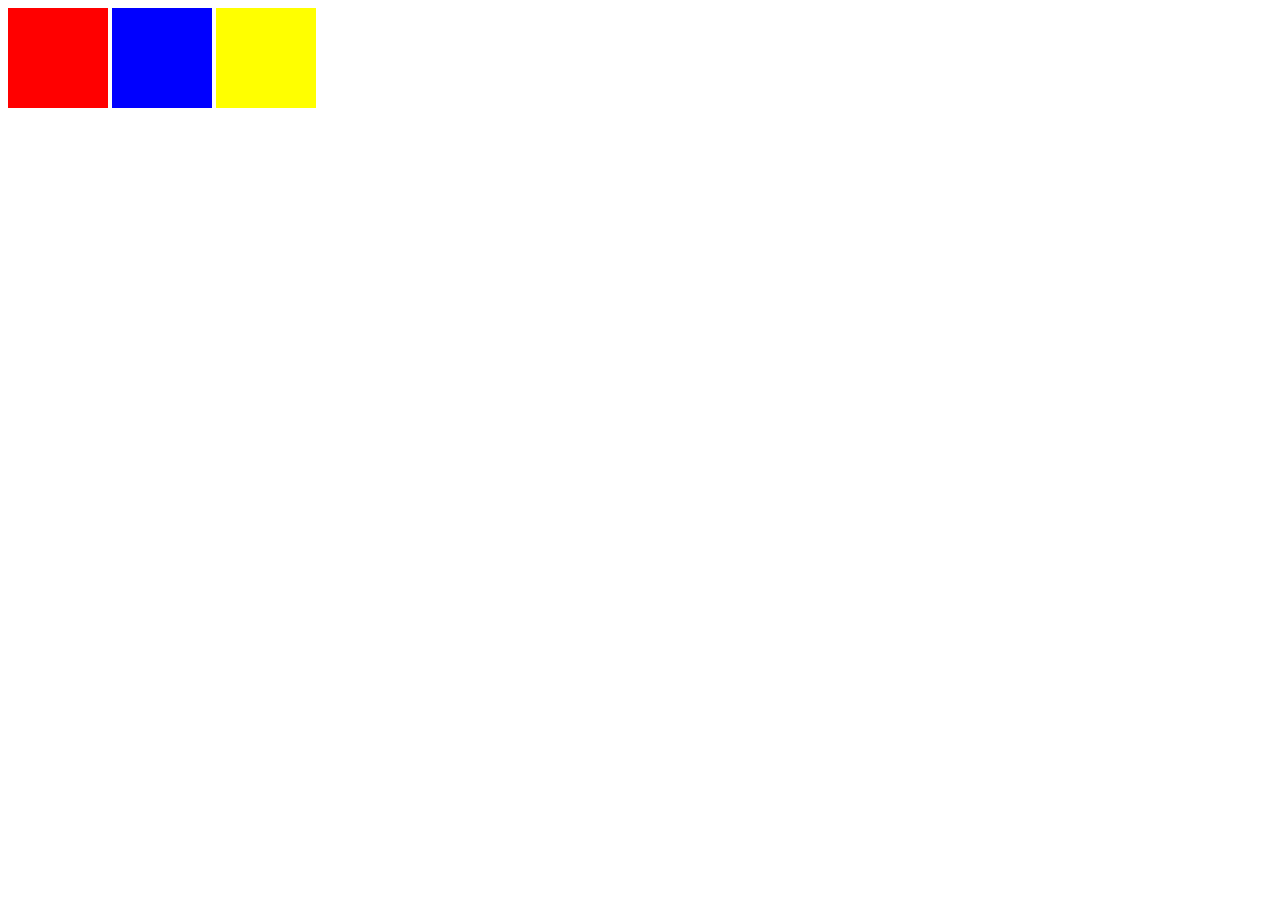
<file: index.html>
<!DOCTYPE html>
<html lang="en" >
<head>
  <meta charset="UTF-8">
  <title>CodePen - A Pen by Ink-pot</title>
  <link rel="stylesheet" href="./style.css">

</head>
<body>
<!-- partial:index.partial.html -->
<body>
  <div class="red">
   
  </div>
  
   <div class="blue">
    
  </div>
  
   <div class="yellow">
    
  </div>
</body>
<!-- partial -->
  
</body>
</html>
</file>
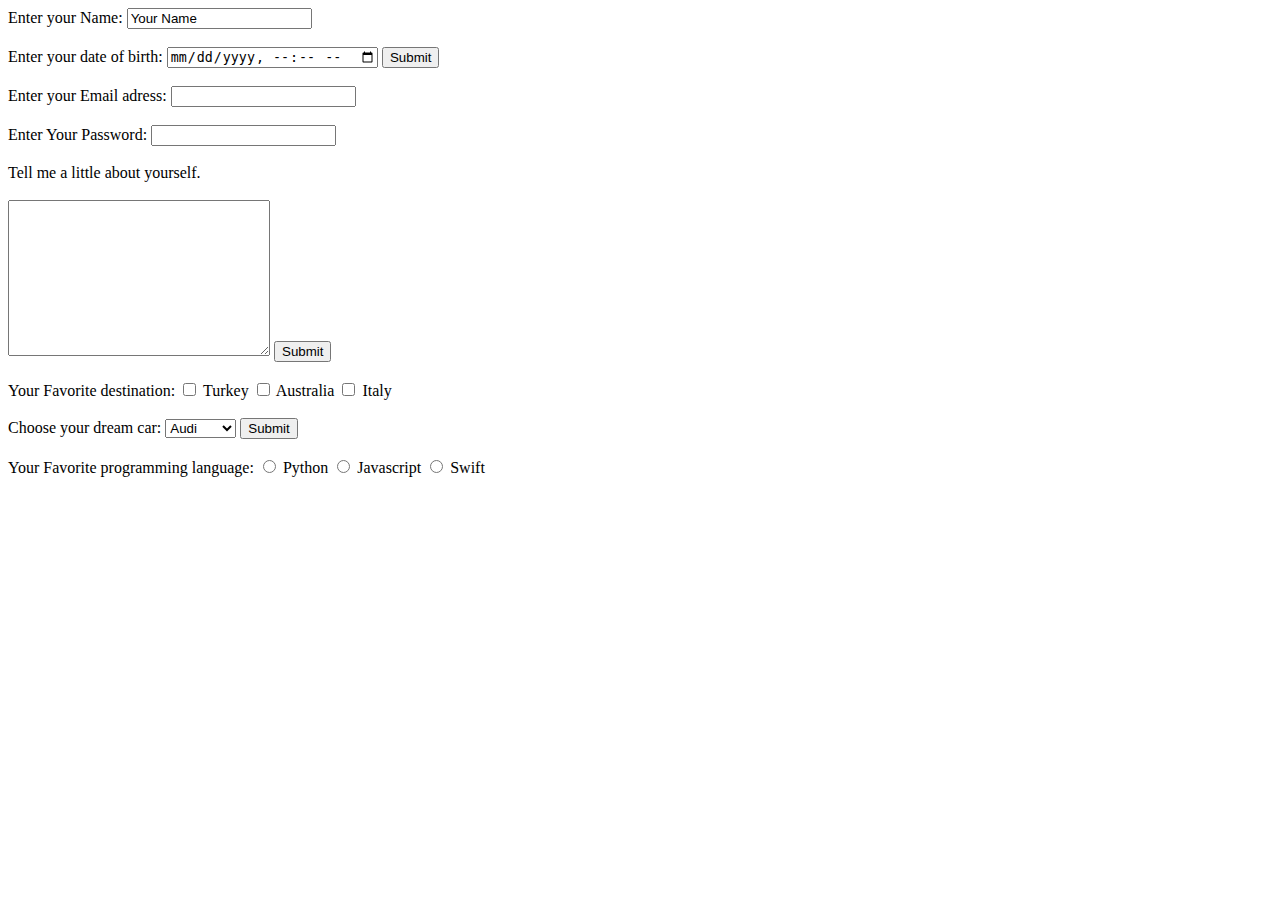
<file: form.html>
<!DOCTYPE html>
<html lang="en" dir="ltr">
  <head>
    <meta charset="utf-8">
    <title></title>
  </head>
  <body>
    <form class="" action="" method="post">
      <label for="">Enter your Name: </label>
        <input type="text" name="name" value="Your Name">
        <br><br>
      <label for="">Enter your date of birth:</label>
      <input type="datetime-local" name="" value="">
      <input type="submit" name="" value="Submit"><br /><br>
      <label for="">Enter your Email adress: </label>
        <input type="email" name="" value="">
        <br><br>
      <label for="">Enter Your Password: </label>
        <input type="password" name="" value="">
        <br><br>
      <label for="">Tell me a little about yourself. </label><br><br>
        <textarea name="name" rows="10" cols="30"></textarea>
        <input type="submit" name="" value="Submit"><br><br>

      <label for="">Your Favorite destination:</label>
        <input type="checkbox" name="" value="Turkey">
        <label for="">Turkey</label>
        <input type="checkbox" name="" value="Australia">
        <label for="">Australia</label>
        <input type="checkbox" name="" value="Italy">
        <label for="">Italy</label><br><br>

      <label for="cars">Choose your dream car: </label>
      <select class="car" name="">
        <option value="Audi">Audi</option>
        <option value="BMW">BMW</option>
        <option value="Volvo">Volvo</option>
        <option value="Porsche">Porsche</option>
        <option value="Tesla">Tesla</option>
      </select>
      <input type="submit" name="" value="Submit"><br><br>
      <label for="">Your Favorite programming language:</label>
      <input type="radio" name="" value="Python">
      <label for="">Python</label>
      <input type="radio" name="" value="Javascript">
      <label for="">Javascript</label>
      <input type="radio" name="" value="Swift">
      <label for="">Swift</label>
    </form>
  </body>
</html>
</file>
<file: style.css>
.red{
  height: 100px;
  width: 100px;
  background-color: red;
  position: relative;
  display: inline-block;
  
}
.blue{
  height: 100px;
  width: 100px;
  background-color: blue;
  position: relative;
  display: inline-block;
}
.yellow{
  height: 100px;
  width: 100px;
  background-color: yellow;
  position: relative;
  display: inline-block;
}
</file>
